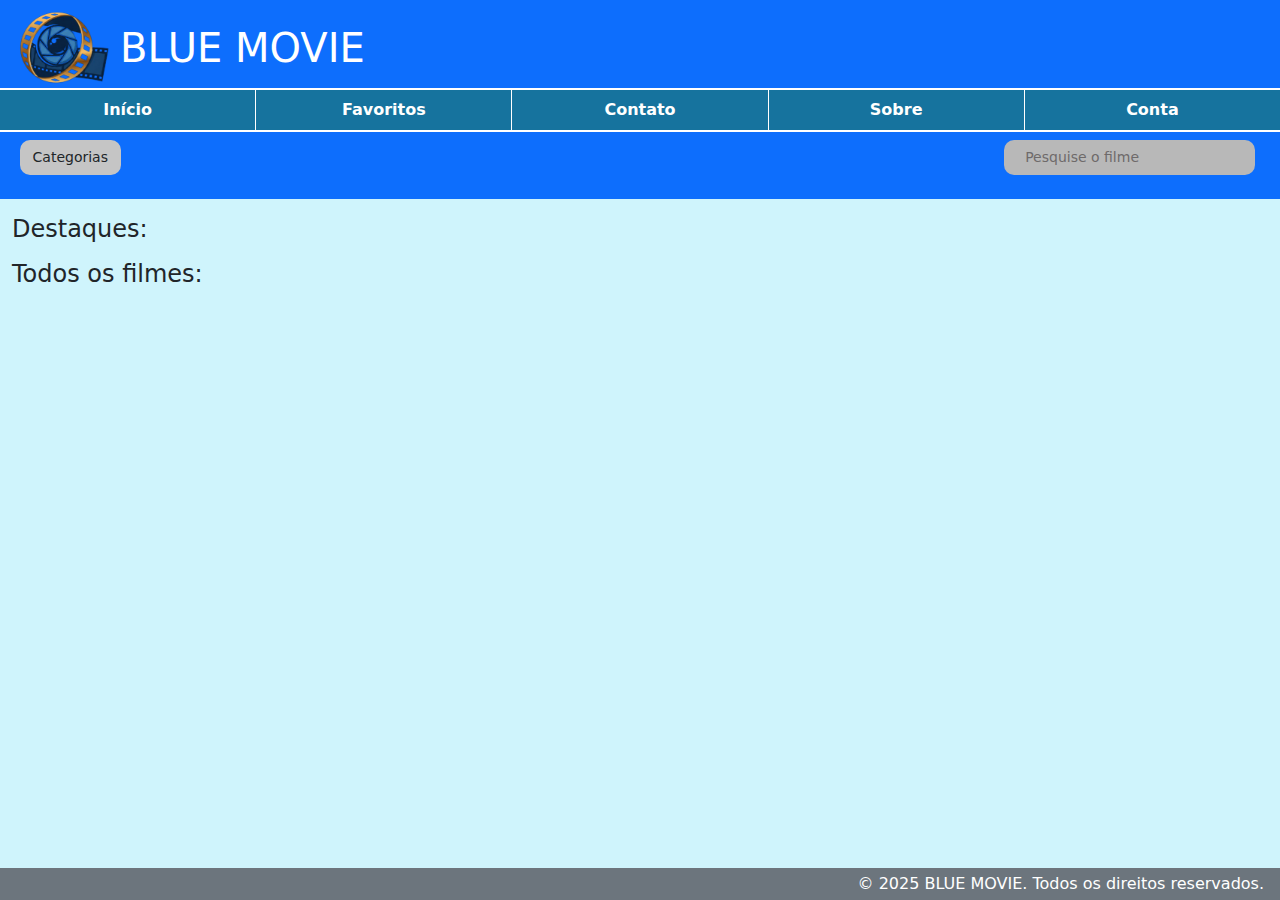
<file: public/index.html>
<!DOCTYPE html>
<html lang="pt-br">

<head>
    <meta charset="UTF-8">
    <meta name="viewport" content="width=device-width, initial-scale=1.0">
    <title>Blue movie</title>
    <link href="https://cdn.jsdelivr.net/npm/bootstrap@5.3.2/dist/css/bootstrap.min.css" rel="stylesheet">
    <link rel="stylesheet" href="assets/css/style.css" />
    <script src="assets/scripts/app.js" defer></script>
</head>

<body class="bg-info-subtle m-0">

    <header class="bg-primary py-2">
        <div class="container-fluid d-flex align-items-center">
            <a href="index.html" class="d-flex align-items-center text-white text-decoration-none">
                <img src="assets/imagens/Logo.png" alt="Logo" width="100" class="me-2">
                <h1 class="fs-1 m-0">BLUE MOVIE</h1>
            </a>
        </div>
        <nav class="bg-primary border-top border-bottom border-white">
            <ul class="nav nav-pills nav-fill">
                <li class="col border-end border-white"><a
                        class="d-block text-white fw-bold text-center py-2 text-decoration-none"
                        href="index.html">Início</a></li>
                <li class="col border-end border-white"><a
                        class="d-block text-white fw-bold text-center py-2 text-decoration-none"
                        href="index.html">Favoritos</a></li>
                <li class="col border-end border-white"><a
                        class="d-block text-white fw-bold text-center py-2 text-decoration-none"
                        href="index.html">Contato</a></li>
                <li class="col border-end border-white"><a
                        class="d-block text-white fw-bold text-center py-2 text-decoration-none"
                        href="sobre.html">Sobre</a></li>
                <li class="col"><a class="d-block text-white fw-bold text-center py-2 text-decoration-none"
                        href="conta.html">Conta</a></li>
            </ul>
        </nav>
        <div class="container-fluid d-flex justify-content-between py-2">
            <button class="btn categorias">Categorias</button>
            <input type="search" class="form-control search" placeholder="  Pesquise o filme">
        </div>
    </header>

    <main class="container-fluid mt-3 pb-5 ">
        <section class="destaques">
            <h4 class="fs-4">Destaques:</h4>
            <div class="row g-4 pt-2">
                <!-- <div class="col-6 col-md-3 col-lg-2">
                    <div class="card h-100">
                        <a class="link" href="filme1.html">
                            <img class="banner" src="imagens/avengers.jpg" alt="avengers.jpg">
                            <h3 class="title">Avengers: Infinity War</h3>
                        </a>
                    </div>
                </div>
                
                <div class="col-6 col-md-3 col-lg-2">
                    <div class="card h-100">
                        <a class="link" href="filme2.html">
                            <img class="banner" src="imagens/minecraft.jpg" alt="minecraft.jpg">
                            <h3 class="title">A Minecraft Movie</h3>
                        </a>
                    </div>
                </div>
                <div class="col-6 col-md-3 col-lg-2">
                    <div class="card h-100">
                        <a class="link" href="filme3.html">
                            <img class="banner" src="imagens/stit.jpg" alt="stit.jpg">
                            <h3 class="title">Lilo & Stitch</h3>
                        </a>
                    </div>
                </div>
                <div class="col-6 col-md-3 col-lg-2">
                    <div class="card h-100">
                        <a class="link" href="filme4.html">
                            <img class="banner" src="imagens/work.jpg" alt="work.jpg">
                            <h3 class="title">A working Man</h3>
                        </a>
                    </div>
                </div> -->
            </div>
        </section>

        <section class="todos mt-4">
            <h4 class="fs-4">Todos os filmes:</h4>
            <div class="row g-4 pt-2">
                <!-- <div class="col-6 col-md-3 col-lg-2">
                    <div class="card h-100">
                        <a class="link" href="filme1.html">
                            <img class="banner" src="imagens/avengers.jpg" alt="avengers.jpg">
                            <h3 class="title">Avengers: Infinity War</h3>
                        </a>
                    </div>
                </div>
                <div class="col-6 col-md-3 col-lg-2">
                    <div class="card h-100">
                        <a class="link" href="filme2.html">
                            <img class="banner" src="imagens/minecraft.jpg" alt="minecraft.jpg">
                            <h3 class="title">A Minecraft Movie</h3>
                        </a>
                    </div>
                </div>
                <div class="col-6 col-md-3 col-lg-2">
                    <div class="card h-100">
                        <a class="link" href="filme3.html">
                            <img class="banner" src="imagens/stit.jpg" alt="stit.jpg">
                            <h3 class="title">Lilo & Stitch</h3>
                        </a>
                    </div>
                </div>
                <div class="col-6 col-md-3 col-lg-2">
                    <div class="card h-100">
                        <a class="link" href="filme4.html">
                            <img class="banner" src="imagens/work.jpg" alt="work.jpg">
                            <h3 class="title">A working Man</h3>
                        </a>
                    </div>
                </div>
                <div class="col-6 col-md-3 col-lg-2">
                    <div class="card h-100">
                        <a class="link" href="filme5.html">
                            <img class="banner" src="imagens/K.O..jpg" alt="K.O..jpg">
                            <h3 class="title">K.O.</h3>
                        </a>
                    </div>
                </div>
                <div class="col-6 col-md-3 col-lg-2">
                    <div class="card h-100">
                        <a class="link" href="filme5.html">
                            <img class="banner" src="imagens/K.O..jpg" alt="K.O..jpg">
                            <h3 class="title">K.O.</h3>
                        </a>
                    </div>
                </div>
                <div class="col-6 col-md-3 col-lg-2">
                    <div class="card h-100">
                        <a class="link" href="filme4.html">
                            <img class="banner" src="imagens/work.jpg" alt="work.jpg">
                            <h3 class="title">A working Man</h3>
                        </a>
                    </div>
                </div>
                <div class="col-6 col-md-3 col-lg-2">
                    <div class="card h-100">
                        <a class="link" href="filme3.html">
                            <img class="banner" src="imagens/stit.jpg" alt="stit.jpg">
                            <h3 class="title">Lilo & Stitch</h3>
                        </a>
                    </div>
                </div>
                <div class="col-6 col-md-3 col-lg-2">
                    <div class="card h-100">
                        <a class="link" href="filme2.html">
                            <img class="banner" src="imagens/minecraft.jpg" alt="minecraft.jpg">
                            <h3 class="title">A Minecraft Movie</h3>
                        </a>
                    </div>
                </div>
                <div class="col-6 col-md-3 col-lg-2">
                    <div class="card h-100">
                        <a class="link" href="filme1.html">
                            <img class="banner" src="imagens/avengers.jpg" alt="avengers.jpg">
                            <h3 class="title">Avengers: Infinity War</h3>
                        </a>
                    </div>
                </div> -->
            </div>
        </section>
        <div class="button-container">
            <a href="add-deletecards.html" class="editar"><button class="add">Criar/Deletar cards</button></a>
        </div>
    </main>

    <footer class="d-flex justify-content-end align-items-start position-fixed bottom-0 w-100 bg-secondary py-1">
        <p class="text-white m-0 me-3">© 2025 BLUE MOVIE. Todos os direitos reservados.</p>
    </footer>

    <script src="https://cdn.jsdelivr.net/npm/bootstrap@5.3.2/dist/js/bootstrap.bundle.min.js"></script>
</body>

</html>
</file>
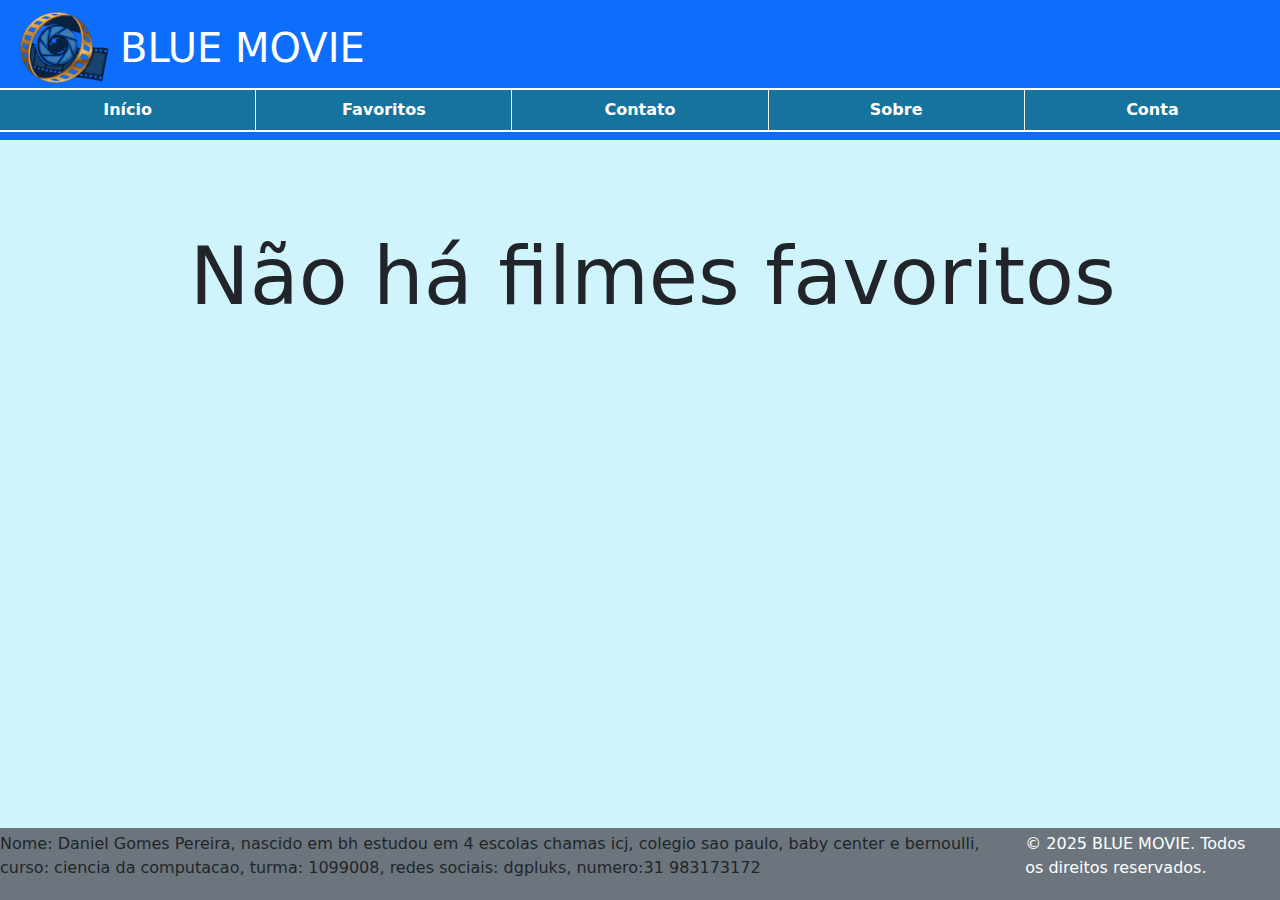
<file: public/favoritos.html>
<!DOCTYPE html>
<html lang="en">
<head>
    <meta charset="UTF-8">
    <meta name="viewport" content="width=device-width, initial-scale=1.0">
    <title>Document</title>
    <link href="https://cdn.jsdelivr.net/npm/bootstrap@5.3.2/dist/css/bootstrap.min.css" rel="stylesheet">
    <link rel="stylesheet" href="assets/css/style.css">
</head>
<body class="bg-info-subtle m-0">
    <header class="bg-primary py-2">
        <div class="container-fluid d-flex align-items-center">
            <a href="index.html" class="d-flex align-items-center text-white text-decoration-none">
                <img src="assets/imagens/Logo.png" alt="Logo" width="100" class="me-2">
                <h1 class="fs-1 m-0">BLUE MOVIE</h1>
            </a>
        </div>
        <nav class="bg-primary border-top border-bottom border-white">
            <ul class="nav nav-pills nav-fill">
                <li class="col border-end border-white"><a
                        class="d-block text-white fw-bold text-center py-2 text-decoration-none"
                        href="index.html">Início</a></li>
                <li class="col border-end border-white"><a
                        class="d-block text-white fw-bold text-center py-2 text-decoration-none"
                        href="index.html">Favoritos</a></li>
                <li class="col border-end border-white"><a
                        class="d-block text-white fw-bold text-center py-2 text-decoration-none"
                        href="index.html">Contato</a></li>
                <li class="col border-end border-white"><a
                        class="d-block text-white fw-bold text-center py-2 text-decoration-none"
                        href="sobre.html">Sobre</a></li>
                <li class="col"><a class="d-block text-white fw-bold text-center py-2 text-decoration-none"
                        href="conta.html">Conta</a></li>
            </ul>
        </nav>
    </header>


    <main class="main-erro ">
        <div><h1 class="error">Não há filmes favoritos</h1></div>
    </main>


    
    <footer class="d-flex justify-content-end align-items-start position-fixed bottom-0 w-100 bg-secondary py-1">
        <p>Nome: Daniel Gomes Pereira, nascido em bh estudou em 4 escolas chamas icj, colegio sao paulo, baby center e bernoulli, curso: ciencia da computacao, turma: 1099008, redes sociais: dgpluks, numero:31 983173172 </p>
        <p class="text-white m-0 me-3">© 2025 BLUE MOVIE. Todos os direitos reservados.</p>
    </footer>
</body>
<link href="https://cdn.jsdelivr.net/npm/bootstrap@5.3.2/dist/css/bootstrap.min.css" rel="stylesheet">
</html>
</file>
<file: public/assets/css/style.css>
nav ul {  
    background-color: #16739e;     
    border-top: 0.5px solid white;     
    border-bottom: 0.5px solid white;     
}

nav ul li:last-child {
    border-right: none;
}
  
nav ul li a {   
    color: white;     
    text-decoration: none;     
    font-weight: bold;     
    width: 100%; 
}
.search {
    background-color: #b8b8b8;
    color: #000000;
    font-size: 14px;
    margin: 0% 1% .6% auto;
    width: 20%;
    border-radius: 10px;
    border: none;
    transition: background-color 0.3s ease, border-color 0.3s ease;}
.search::placeholder {
    color: #6e6a6a;
}
.search:hover {
    background-color: #9e9e9e;
    border-color: black;
}

.search:focus {
    background-color: #ffffff;
    outline: none;
    color: rgb(0, 0, 0);
}
.botoes{
    display: flex; 
    justify-content: center;
    justify-content: space-between;
}
.botoes button:first-child{
    margin-left: 50px;
}
.botoes button:last-child{
    margin-right: 50px;
}
.categorias {
    background-color: #c5c5c5;
    font-size: 14px;
    margin: auto 1% .6% .6%;
    border-radius: 10px;
    transition: background-color 0.3s ease, border-color 0.3s ease;
}

.categorias:hover {
    background-color: #a0a0a0;
    border-color: black;
}
main{
    padding-left: 2%;     
    margin-top: 1%;          
}
.card{
    border-radius: 1.6rem;
    min-height: 410px;
    max-height: 410px;
    max-width: 208px; 
    min-width: 208px; 
    border: 1px solid black;     
    padding: 14px;     
    background-color: #9ab9d1;     
    margin:auto;     
    margin-top: 0.5%;     
    margin-bottom: 1%;   
    position: relative;
    overflow: hidden;
}
.card:hover{
    background-color: #7992a5;
    transform: scale(1.05);
    cursor: pointer;
}

.card-geral{
    border-radius: 1.6rem;
    min-height: 400px;
    max-height: 400px;
    max-width: 208px; 
    min-width: 208px; 
    border: 1px solid black;     
    padding: 14px;     
    background-color: #9ab9d1;     
    margin:auto;     
    margin-top: 0.5%;     
    margin-bottom: 1%;     
}

.link{
    color:black;     
    text-decoration: none;     
}

.link img{
    width: 100%; 
    height: 20rem;
    object-fit: cover; 
    border-radius: 1rem 1rem 0 0;
    display: block; 
}

article{
    padding: 0;     
}

h4{
    font-size: 1.5vw; 
}
footer{
    display: flex; 
    position: fixed;
    bottom: 0;
    width: 100%; 
    padding: 0 0 0.01% 0;       
    justify-content: flex-end;     
    background-color: #6e6a6a;     
    align-items: flex-start; 
}
.card {
    overflow: hidden;
}
nav.bg-primary.border-top.border-bottom.border-white ul li:hover{
    background-color: rgb(9, 89, 139);
}






.add-delete {
    display: flex;
    align-items: center;
    justify-content: center;
    height: 95vh;
    gap: 20px;
    max-width: 900px;
    margin: 0 auto;
}
  
#sidebar {
    width: 300px;
    height: 350px;
    background: #f0f0f0;
    border: 1px solid #ccc;
    overflow-y: auto;
    font-family: monospace;
    padding: 10px;
    box-sizing: border-box;
}
  
#sidebar div {
    padding: 4px 0;
    border-bottom: 1px solid #ddd;
}

.conteinao{
    display: flex;    
}

body{
    background-color: #b5def1;
}

.button-container {
    margin-top: 20px;
}
.add {
    transition: transform 0.3s ease;
}
      
.add:hover {
    transform: scale(1.1);
    background-color: #d8d8d8;
    border: 2px solid black;
}
.quadrado{
    display: flex;
    flex-direction: column;
    gap: 5px;
}
.card-info{
    height: 25px;
}
#graficoAvaliacao {
    width: 40% !important;
    height: 40% !important;
    max-width: 40%;
}
.sobre{
    display: flex;
    justify-content: center;
    align-items: center;
}


.main-erro{
    display: flex;
    justify-content: center;
    align-items: center;
    height: 20vw;
}
.error{
    font-size: 5rem;
    align-self: center;
}
main {
  margin-bottom: 3rem !important; /* Espaço suficiente para o footer */
}
</file>
